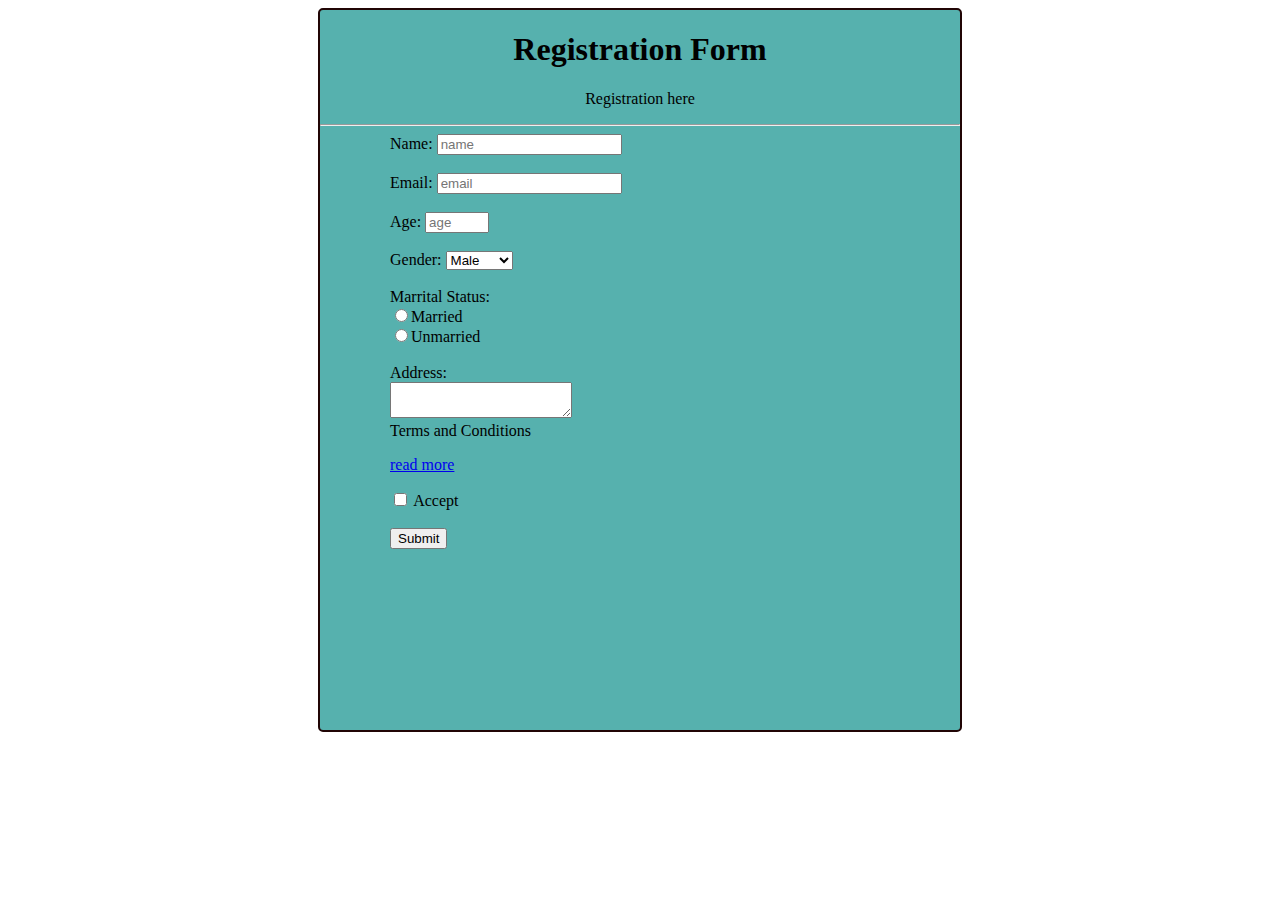
<file: index.html>
<!DOCTYPE html>
<html lang="en">
<head>
    <link rel="stylesheet" href="style.css">
    <meta charset="UTF-8">
    <meta name="viewport" content="width=device-width, initial-scale=1.0">
    <title>Form</title>
   
</head>
<body>
    <div>
    
      <h1 id="title">Registration Form</h1>
      <p id="description">Registration here</p><hr>
     
    
     <form id="survay_form" action="form3.html">
        <label id="name-label">Name:</label>
        <input type="text" id="name" placeholder="name" required><br><br>
        <label id="email-label">Email:</label>
        <input type="email" id="email" placeholder="email" required><br><br>
        <label id="number-label">Age:</label>
        <input type="number" id="number" min="15" max="100" placeholder="age" required><br><br>
        <label id="dropdown">Gender:</label>
        <select id="dropdown"><br>
            <option>Male</option>
            <option>Female</option>
            <option>Others</option>
        </select><br><br>
        <label id="marrital-label">Marrital Status:</label><br>
        <label id="married">
        <input type="radio" id="married" name="married" value="married" required>Married
        <label><br>
        <label id="unmarried">
        <input type="radio" id="unmarried" name="married" value="unmarried" required>Unmarried
        <label><br><br>
        <label id="address">Address:</label><br>
        <textarea name="address" id="address"></textarea><br>
        <label id="checkbox">Terms and Conditions <a href="readmore.com"><p>read more</p></a></label>
        <input type="checkbox" value="accept" required>
        <label id="checkbox2">Accept<label><br><br>
       <input type="submit" id="submit" required>
    </form>

</div> 
</body>
</html>
</file>
<file: style.css>
body{
   /* background-color: rgb(86, 177, 174);*/
    display: flex;
    justify-content: center;
  
}
div {
    height: 80vh;
    width: 50vw;
    border: 2px solid rgb(33, 5, 5);
    border-radius: 5px;
    background-color:  rgb(86, 177, 174);
    /*justify-content: center;*/
}

#survay_form{
    height: 500px;
    width: 500px;
   
    margin: auto;
}
#title{
    text-align: center;

}
#description{
    text-align: center;

}
</file>
